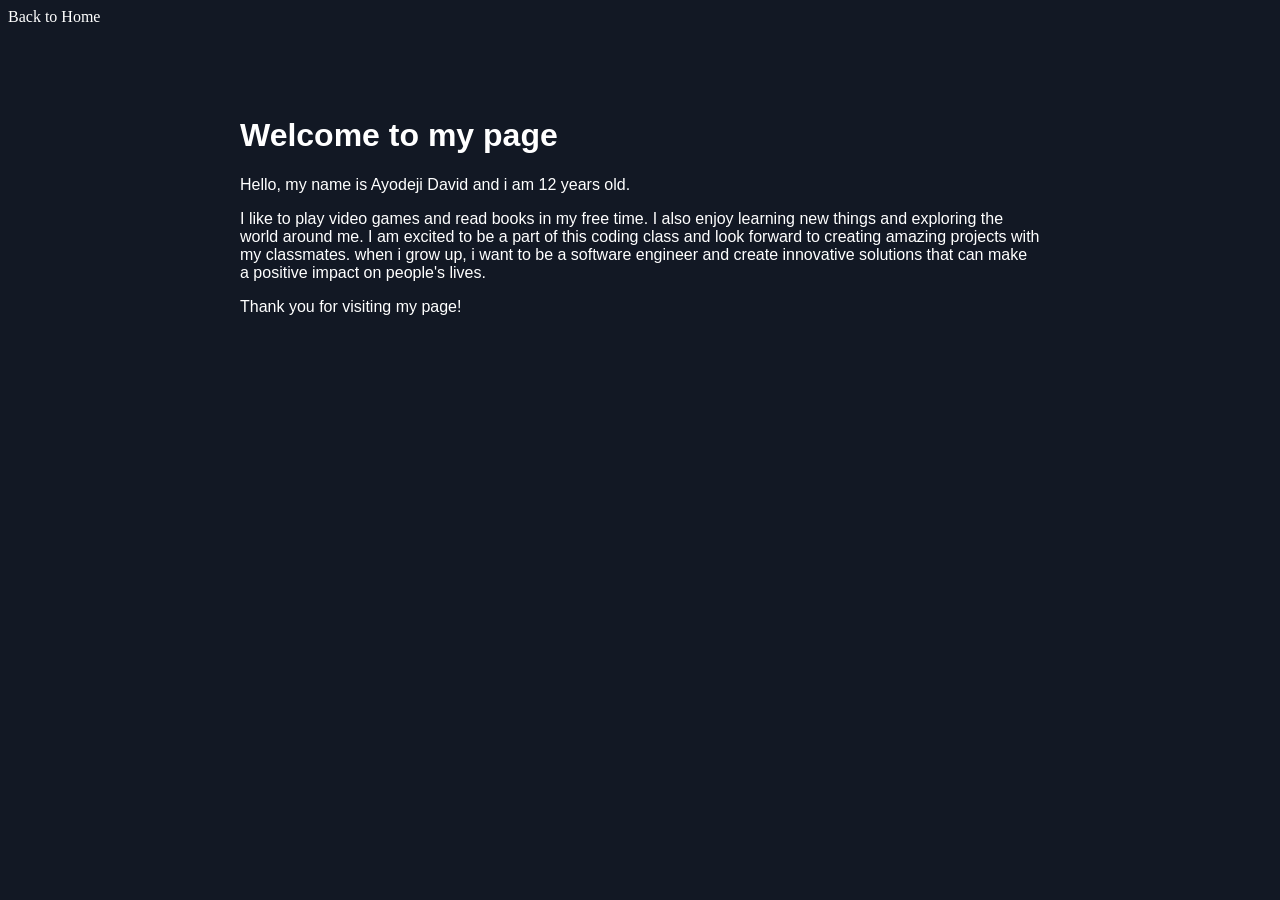
<file: about.html>
<!DOCTYPE html>
<html lang="en">
<head>
    <meta charset="UTF-8">
    <meta name="viewport" content="width=device-width, initial-scale=1.0">
    <title>Document</title>
    <style>
        .container {
            color:white;
            max-width: 800px;
            margin: 50px auto;
            padding: 20px;
            font-family: Arial, sans-serif;
        }
        body{
            background-color: #121824;
        }
    </style>
</head>
<body>
    <div style="margin-bottom:10px;">
        <a href="index.html" style="color: white; text-decoration: none;">Back to Home</a>
    </div>

    <div class="container">
       <h1>Welcome to my page</h1>
    <p> Hello, my name is Ayodeji David and i am 12 years old.</p>
    <p>
        I like to play video games and read books in my free time.
        I also enjoy learning new things and exploring the world around me. 
        I am excited to be a part of this coding class and look forward to creating 
        amazing projects with my classmates.
        when i grow up, i want to be a software engineer and create innovative 
        solutions that can make a positive impact on people's lives.
    </p>
    <p>Thank you for visiting my page!</p> 
    </div>
</body>
</html>
</file>
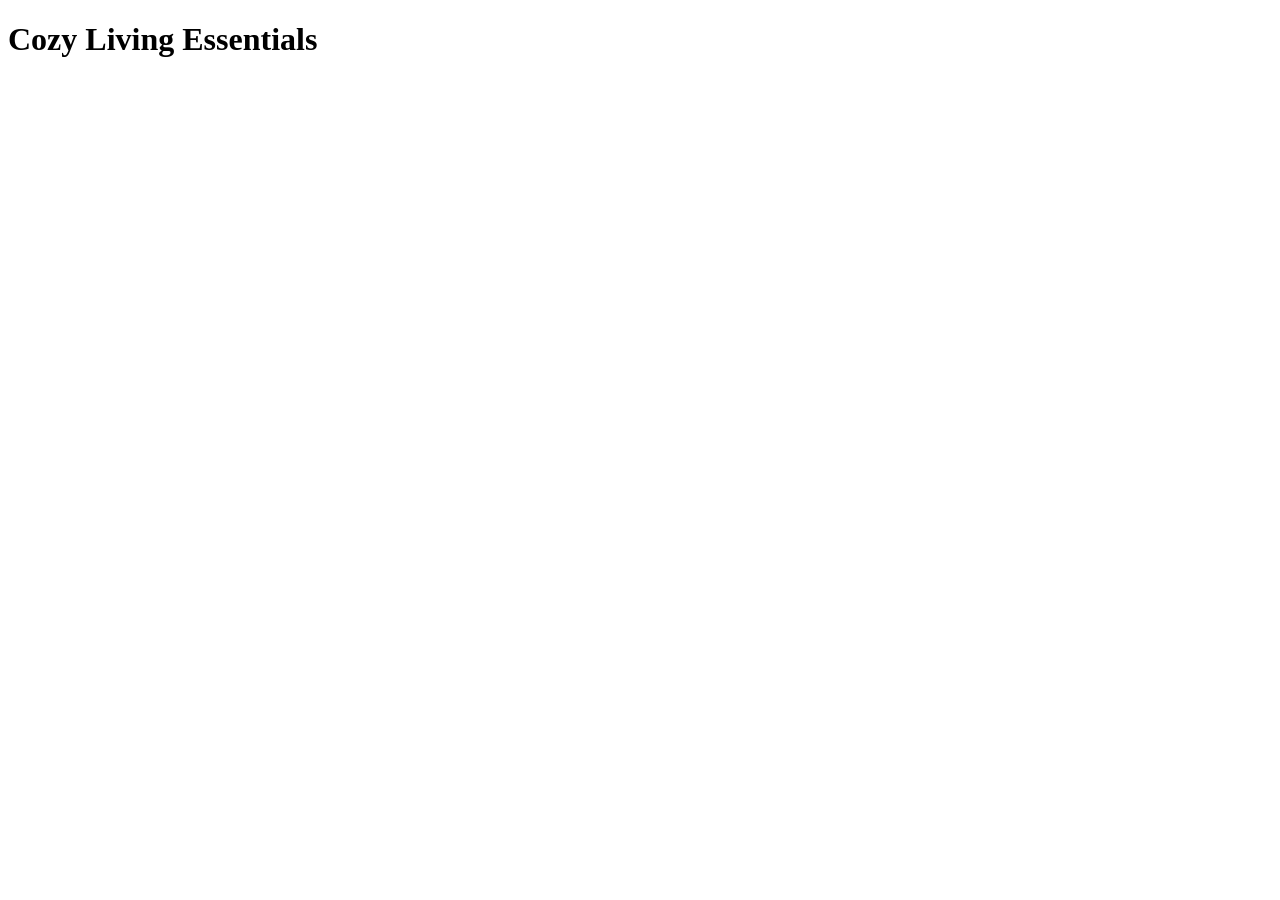
<file: cozy.html>
<!DOCTYPE html>
<html lang="en">
<head>
    <meta charset="UTF-8">
    <meta name="viewport" content="width=device-width, initial-scale=1.0">
    <title>Cozy Living Essentials</title>
</head>
<body>
    <h1>Cozy Living Essentials</h1>
</body>
</html>
</file>
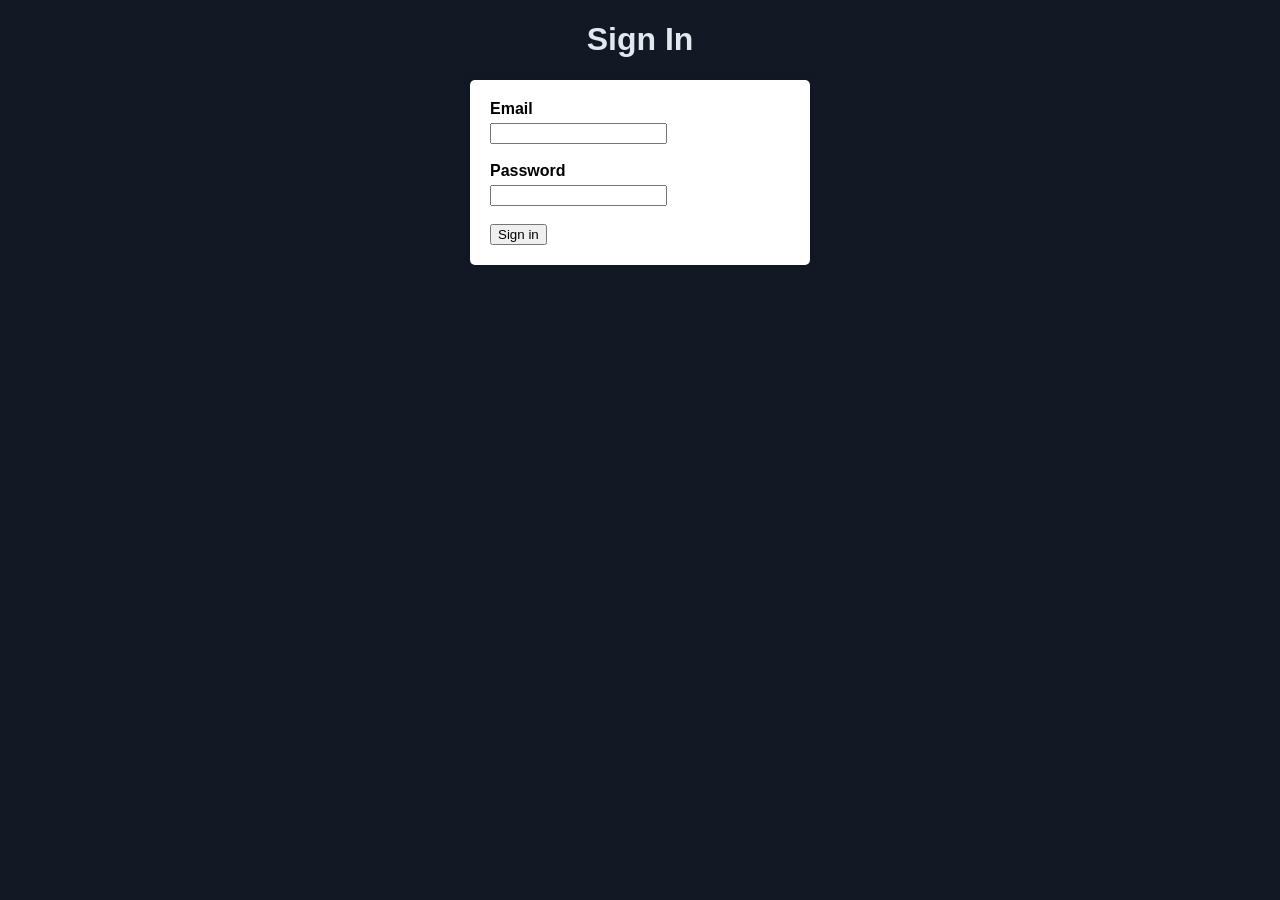
<file: login.html>
<!DOCTYPE html>
<html lang="en">
<head>
    <meta charset="UTF-8">
    <meta name="viewport" content="width=device-width, initial-scale=1.0">
    <title>Document</title>
    <link rel="stylesheet" href="style.css">
</head>
<body>
    
    <h1>Sign In</h1>
    <form action="index.html" method="get">
        <label for="email">Email</label>
        <input type="email" id="email" name="email" required>
        <br><br>
        <label for="password">Password</label>
        <input type="password" id="password" name="password" required>
        <br><br>
        <button type="submit">Sign in</button>

    </form>
</body>
</html>
</file>
<file: style.css>
body {
        background-color: #121824;
        font-family: Arial, sans-serif;
        margin: 0;
    }
    h1 {
        color: #E2E8F0;
        text-align: center;
    }
    nav {
        background-color: #0c192c;
        padding: 16px 32px;
        display: flex;
        align-items: center;
        justify-content: space-between;
        border-bottom: 1px solid #334155;
    }
    nav a {
        color: #E2E8F0;
        text-decoration: none;
        font-weight: bold;
    }
    nav a:hover {
        color: #a3e635;
    }
    nav p {
        color: #E2E8F0;
        font-size: 1.2rem;
        font-weight: bold;
        letter-spacing: 0.04em;
        margin: 0;
    }
    .hero {
        max-width: 1200px;
        margin: 32px auto 0;
        padding: 36px 28px;
        background: linear-gradient(135deg, rgba(15, 23, 42, 0.96), rgba(30, 41, 59, 0.9));
        border: 1px solid rgba(148, 163, 184, 0.2);
        border-radius: 24px;
        box-shadow: 0 20px 50px rgba(0, 0, 0, 0.25);
    }
    .hero-content {
        display: flex;
        align-items: center;
        justify-content: space-between;
        gap: 32px;
    }
    .hero-text {
        flex: 1.1;
        text-align: left;
    }
    .hero-text h1 {
        margin: 0 0 12px;
        font-size: clamp(2.2rem, 4vw, 4.2rem);
        line-height: 1.08;
        letter-spacing: -0.04em;
        color: #F8FAFC;
    }
    .hero-text h2 {
        margin: 0 0 24px;
        color: #cbd5e1;
        font-size: clamp(1.05rem, 2vw, 1.7rem);
        font-weight: 500;
        line-height: 1.5;
    }
    .hero-cta {
        display: flex;
        flex-wrap: wrap;
        gap: 14px;
        justify-content: flex-start;
    }
    .primary-btn,
    .secondary-btn {
        display: inline-block;
        padding: 12px 22px;
        border-radius: 999px;
        font-weight: 700;
        text-decoration: none;
        transition: transform 0.2s ease, box-shadow 0.2s ease;
    }
    .primary-btn {
        background: linear-gradient(135deg, #a3e635, #bef264);
        color: #111827;
        box-shadow: 0 10px 20px rgba(163, 230, 53, 0.35);
    }
    .secondary-btn {
        background: rgba(148, 163, 184, 0.1);
        color: #F8FAFC;
        border: 1px solid rgba(148, 163, 184, 0.25);
    }
    .primary-btn:hover,
    .secondary-btn:hover {
        transform: translateY(-2px);
    }
    .hero-visual {
        flex: 1;
        display: flex;
        justify-content: center;
    }
    .hero-visual img {
        display: block;
        width: 100%;
        max-width: 560px;
        border-radius: 18px;
        box-shadow: 0 22px 40px rgba(0, 0, 0, 0.3);
    }
    .product-card {
        width: min(22%, 220px);
        margin: 10px;
        background: #1f2937;
        border-radius: 12px;
        overflow: hidden;
        box-shadow: 0 10px 25px rgba(0, 0, 0, 0.3);
        color: #E2E8F0;
        display: inline-block;
        vertical-align: top;
    }
    .product-card img {
        display: block;
        width: 100%;
        max-width: 120px;
        height: 110px;
        object-fit: cover;
        margin: 10px auto 5px;
        border-radius: 10px;
    }
    .product-details {
        padding: 10px;
        text-align: left;
    }
    .product-details h2 {
        margin: 0 0 10px;
        color: #fff;
    }
    .price {
        color: #a3e635;
        font-size: 1.5rem;
        font-weight: bold;
        margin-bottom: 10px;
    }
    .product-details p {
        color: #cbd5e1;
        line-height: 1.6;
        margin-bottom: 15px;
    }
    .buy-btn {
        display: inline-block;
        background: greenyellow;
        color: #121824;
        padding: 7px 10px;
        border-radius: 8px;
        text-decoration: none;
        font-weight: bold;
        font-size: 0.85rem;
    }
    .products {
        display: flex;
        flex-wrap: wrap;
        justify-content: center;
        gap: 8px;
    }
    section{
        padding: 20px;
        background-color:#1f2937;
    }
    h2{
        color: white;
    }
    form {
        width: 300px;
        margin: 0 auto;
        padding: 20px;
        background-color: #fff;
        border-radius: 5px;
        box-shadow: 0 0 10px rgba(0, 0, 0, 0.1);
    }
    label {
        display: block;
        margin-bottom: 5px;
        font-weight: bold;
    }
    a{
        text-decoration: none;
    }
    footer{
        padding: 50px 100px;
        color: white;
        display: flex;
        justify-content: space-between;
    }
    footer a{
        color: white;
        text-decoration: none;
    }
</file>
